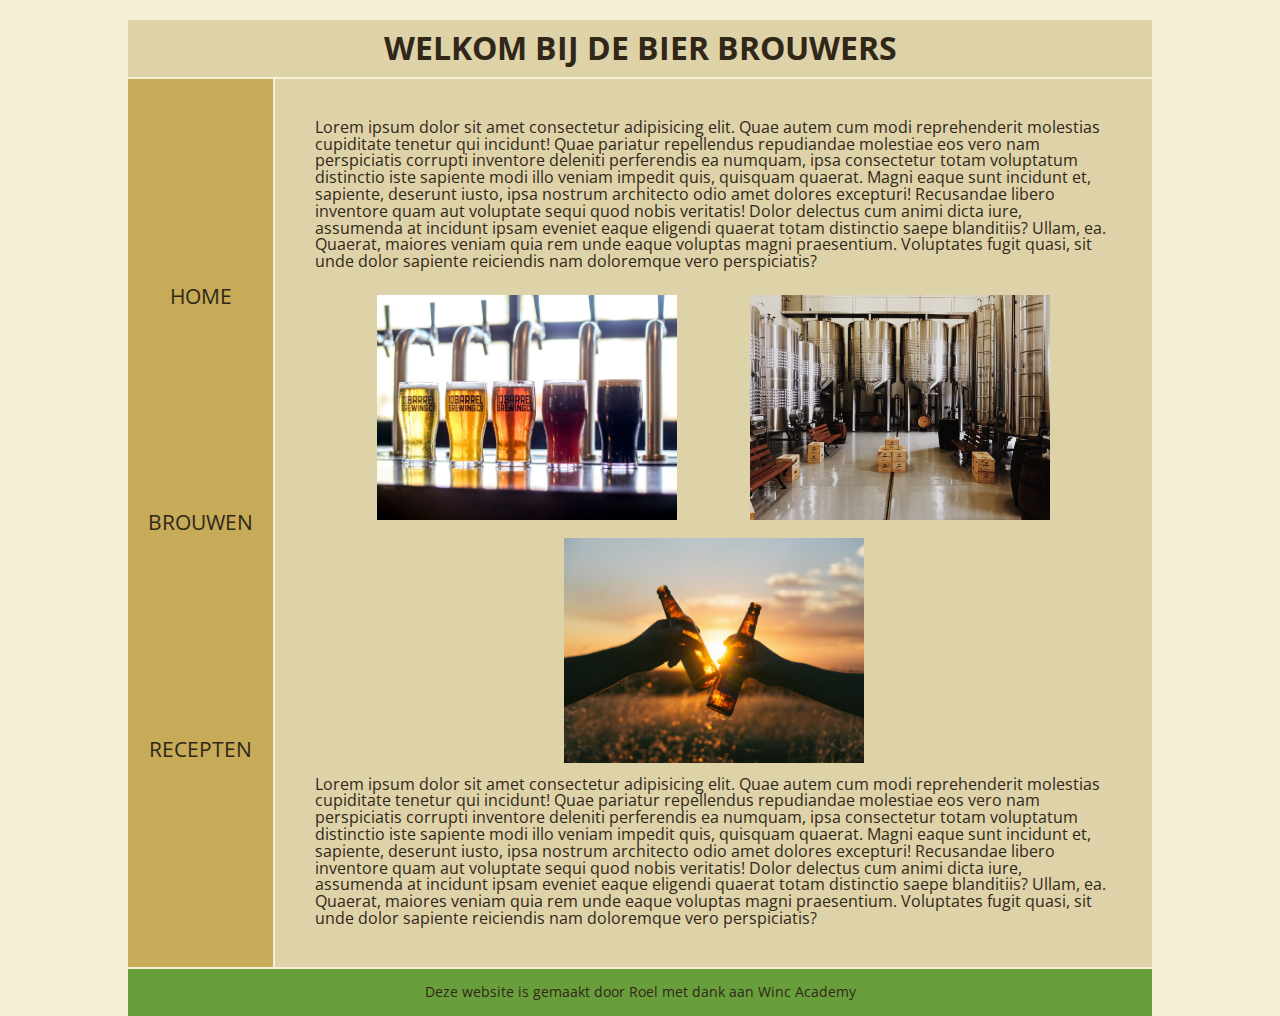
<file: hackathon/index.html>
<!DOCTYPE html>
<html>
  <head>
    <title>Bier Brouwen</title>
    <link
      href="https://fonts.googleapis.com/css?family=Open Sans Condensed:300"
      rel="stylesheet"
    />
    <link rel="stylesheet" type="text/css" href="css/styles.css" />
  </head>

  <body>
    <div class="container">
      <header>
        <div class="main_header"><h1>WELKOM BIJ DE BIER BROUWERS</h1></div>
      </header>
      <nav>
        <ul class="main_nav">
          <li><a href="index.html">HOME</a></li>
          <li><a href="brouwen.html">BROUWEN</a></li>
          <li><a href="recepten.html">RECEPTEN</a></li>
        </ul>
      </nav>
      <main>
        <section>
          <div class="section_wrapper">
            <p>
              Lorem ipsum dolor sit amet consectetur adipisicing elit. Quae
              autem cum modi reprehenderit molestias cupiditate tenetur qui
              incidunt! Quae pariatur repellendus repudiandae molestiae eos vero
              nam perspiciatis corrupti inventore deleniti perferendis ea
              numquam, ipsa consectetur totam voluptatum distinctio iste
              sapiente modi illo veniam impedit quis, quisquam quaerat. Magni
              eaque sunt incidunt et, sapiente, deserunt iusto, ipsa nostrum
              architecto odio amet dolores excepturi! Recusandae libero
              inventore quam aut voluptate sequi quod nobis veritatis! Dolor
              delectus cum animi dicta iure, assumenda at incidunt ipsam eveniet
              eaque eligendi quaerat totam distinctio saepe blanditiis? Ullam,
              ea. Quaerat, maiores veniam quia rem unde eaque voluptas magni
              praesentium. Voluptates fugit quasi, sit unde dolor sapiente
              reiciendis nam doloremque vero perspiciatis?
            </p>
            <div class="gallery">
              <div class="box1">
                <img src="images/5_bier.jpg" alt="" />
              </div>
              <div class="box2"><img src="images/brouwerij.jpg" alt="" /></div>
              <div class="box3">
                <img src="images/proost.jpg" alt="" />
              </div>
            </div>
            <p>
              Lorem ipsum dolor sit amet consectetur adipisicing elit. Quae
              autem cum modi reprehenderit molestias cupiditate tenetur qui
              incidunt! Quae pariatur repellendus repudiandae molestiae eos vero
              nam perspiciatis corrupti inventore deleniti perferendis ea
              numquam, ipsa consectetur totam voluptatum distinctio iste
              sapiente modi illo veniam impedit quis, quisquam quaerat. Magni
              eaque sunt incidunt et, sapiente, deserunt iusto, ipsa nostrum
              architecto odio amet dolores excepturi! Recusandae libero
              inventore quam aut voluptate sequi quod nobis veritatis! Dolor
              delectus cum animi dicta iure, assumenda at incidunt ipsam eveniet
              eaque eligendi quaerat totam distinctio saepe blanditiis? Ullam,
              ea. Quaerat, maiores veniam quia rem unde eaque voluptas magni
              praesentium. Voluptates fugit quasi, sit unde dolor sapiente
              reiciendis nam doloremque vero perspiciatis?
            </p>
          </div>
        </section>
      </main>
      <footer>
        <div class="main_footer">
          Deze website is gemaakt door Roel met dank aan Winc Academy
        </div>
      </footer>
    </div>
  </body>
</html>
</file>
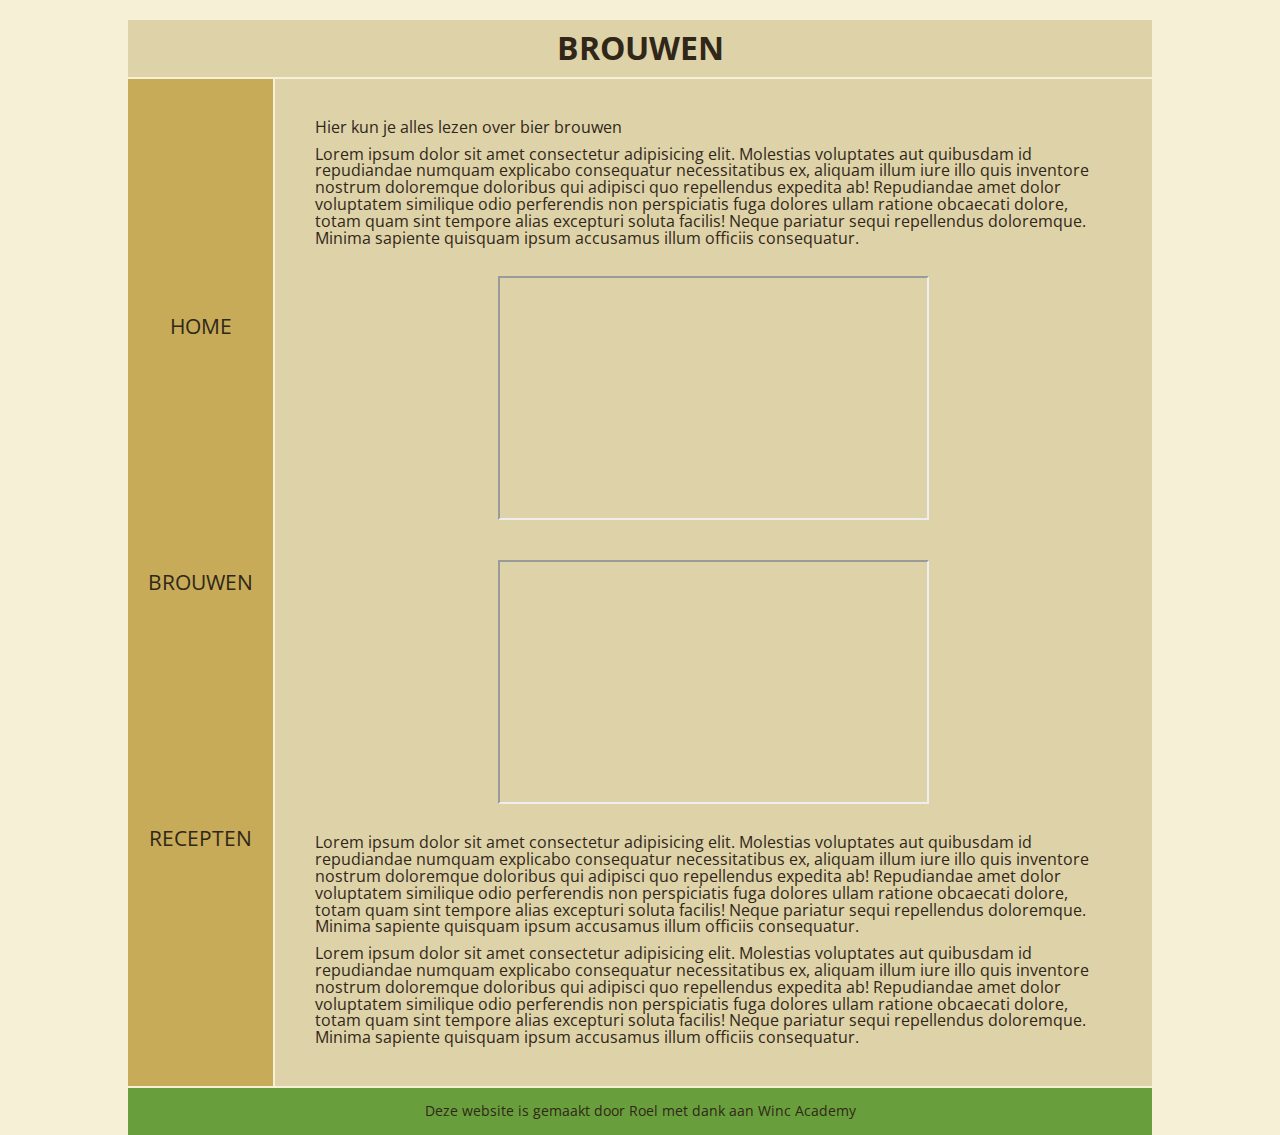
<file: hackathon/brouwen.html>
<!DOCTYPE html>
<html>
  <head>
    <title>Bier Brouwen</title>
    <link
      href="https://fonts.googleapis.com/css?family=Open Sans Condensed:300"
      rel="stylesheet"
    />
    <link rel="stylesheet" type="text/css" href="css/styles.css" />
  </head>

  <body>
    <div class="container">
      <header>
        <div class="main_header"><h1>BROUWEN</h1></div>
      </header>
      <nav>
        <ul class="main_nav">
          <li><a href="index.html">HOME</a></li>
          <li><a href="brouwen.html">BROUWEN</a></li>
          <li><a href="recepten.html">RECEPTEN</a></li>
        </ul>
      </nav>
      <main>
        <section>
          <p>Hier kun je alles lezen over bier brouwen</p>
          <p>
            Lorem ipsum dolor sit amet consectetur adipisicing elit. Molestias
            voluptates aut quibusdam id repudiandae numquam explicabo
            consequatur necessitatibus ex, aliquam illum iure illo quis
            inventore nostrum doloremque doloribus qui adipisci quo repellendus
            expedita ab! Repudiandae amet dolor voluptatem similique odio
            perferendis non perspiciatis fuga dolores ullam ratione obcaecati
            dolore, totam quam sint tempore alias excepturi soluta facilis!
            Neque pariatur sequi repellendus doloremque. Minima sapiente
            quisquam ipsum accusamus illum officiis consequatur.
          </p>
          <div class="video_box">
            <iframe
              class="video"
              width="427"
              height="240"
              src="https://www.youtube.com/embed/Vo5dypGiFjM"
            >
            </iframe>
            <iframe
              class="video"
              width="427"
              height="240"
              src="https://www.youtube.com/embed/vGz6SPjuGNs"
            >
            </iframe>
          </div>
          <p>
            Lorem ipsum dolor sit amet consectetur adipisicing elit. Molestias
            voluptates aut quibusdam id repudiandae numquam explicabo
            consequatur necessitatibus ex, aliquam illum iure illo quis
            inventore nostrum doloremque doloribus qui adipisci quo repellendus
            expedita ab! Repudiandae amet dolor voluptatem similique odio
            perferendis non perspiciatis fuga dolores ullam ratione obcaecati
            dolore, totam quam sint tempore alias excepturi soluta facilis!
            Neque pariatur sequi repellendus doloremque. Minima sapiente
            quisquam ipsum accusamus illum officiis consequatur.
          </p>
          <p>
            Lorem ipsum dolor sit amet consectetur adipisicing elit. Molestias
            voluptates aut quibusdam id repudiandae numquam explicabo
            consequatur necessitatibus ex, aliquam illum iure illo quis
            inventore nostrum doloremque doloribus qui adipisci quo repellendus
            expedita ab! Repudiandae amet dolor voluptatem similique odio
            perferendis non perspiciatis fuga dolores ullam ratione obcaecati
            dolore, totam quam sint tempore alias excepturi soluta facilis!
            Neque pariatur sequi repellendus doloremque. Minima sapiente
            quisquam ipsum accusamus illum officiis consequatur.
          </p>
        </section>
      </main>
      <footer>
        <div class="main_footer">
          Deze website is gemaakt door Roel met dank aan Winc Academy
        </div>
      </footer>
    </div>
  </body>
</html>
</file>
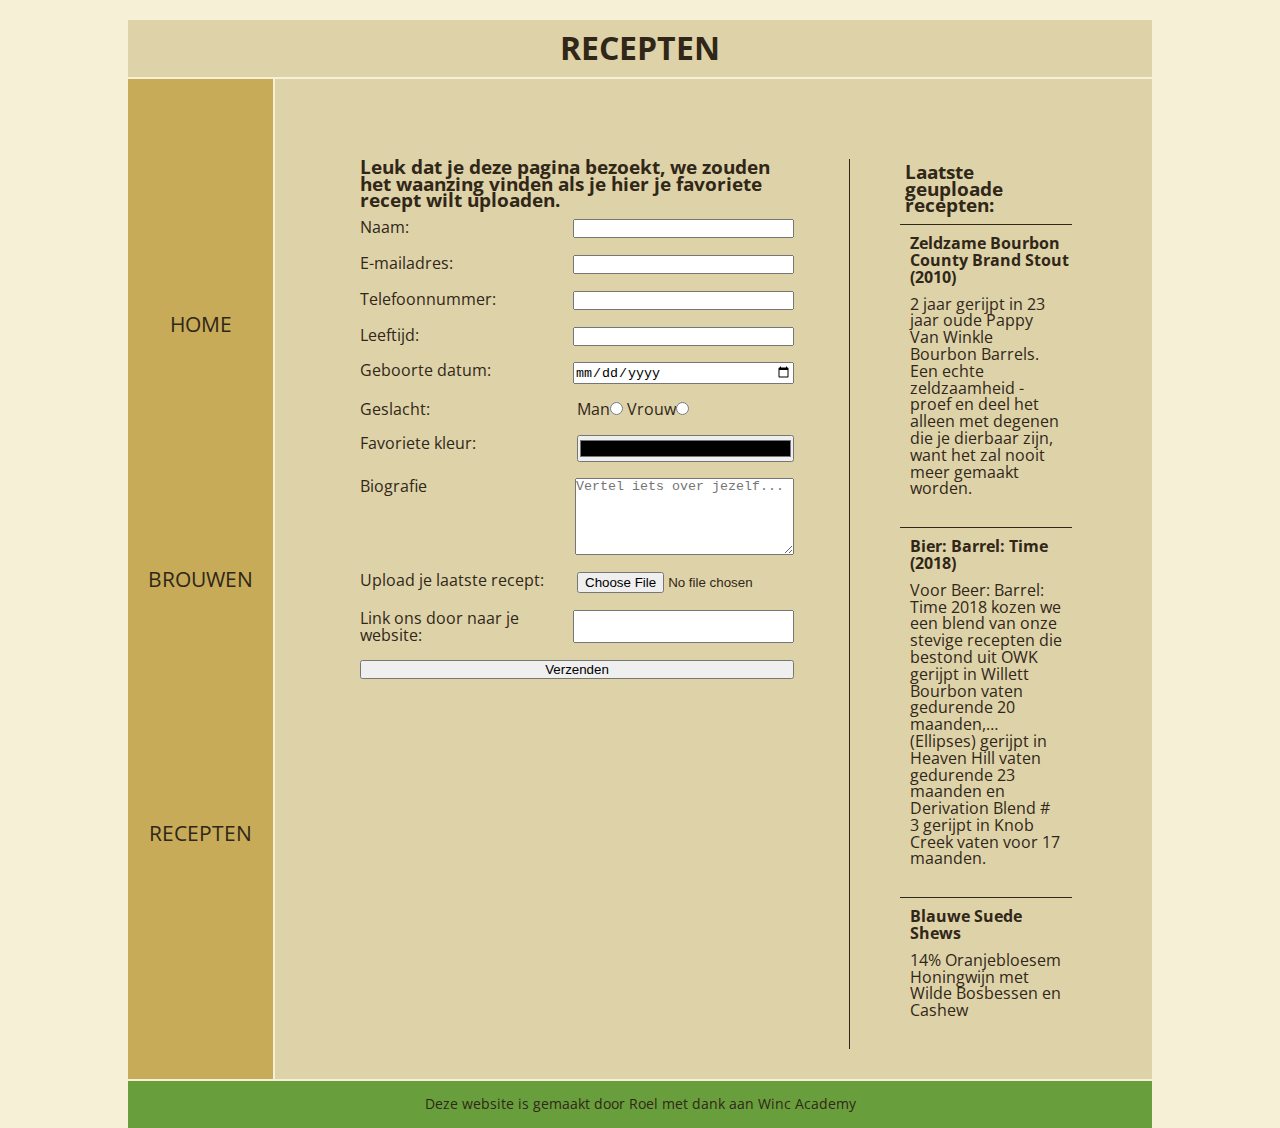
<file: hackathon/recepten.html>
<!DOCTYPE html>
<html>
  <head>
    <title>Bier Brouwen</title>
    <link
      href="https://fonts.googleapis.com/css?family=Open Sans Condensed:300"
      rel="stylesheet"
    />
    <link rel="stylesheet" type="text/css" href="css/styles.css" />
  </head>

  <body>
    <div class="container">
      <header>
        <div class="main_header"><h1>RECEPTEN</h1></div>
      </header>
      <nav>
        <ul class="main_nav">
          <li><a href="index.html">HOME</a></li>
          <li><a href="brouwen.html">BROUWEN</a></li>
          <li><a href="recepten.html">RECEPTEN</a></li>
        </ul>
      </nav>
      <main>
        <section>
          <div class="recipe">
            <h3>
              Leuk dat je deze pagina bezoekt, we zouden het waanzing vinden als
              je hier je favoriete recept wilt uploaden.
            </h3>
            <form name="recipe_form" method="POST" data-netlify="true">
              <label class="label" for="name">Naam:</label>
              <input class="input" type="text" name="name" /><br />
              <label class="label" for="email">E-mailadres:</label>
              <input class="input" type="email" name="email" /><br />
              <label class="label" for="tel">Telefoonnummer:</label>
              <input class="input" type="tel" name="tel" /><br />
              <label class="label" for="age">Leeftijd:</label>
              <input class="input" type="number" name="age" /><br />
              <label class="label" for="birth_date">Geboorte datum:</label>
              <input class="input" type="date" name="birth_date" /><br />
              <label class="label" for="geslacht">Geslacht:</label>
              <div class="input">
                Man<input type="radio" name="gender" value="male" /> Vrouw<input
                  type="radio"
                  name="gender"
                  value="female"
                />
              </div>
              <label class="label" for="color">Favoriete kleur:</label>
              <input class="input" type="color" name="color" /><br />
              <label class="label" for="bio">Biografie</label>
              <textarea
                class="input"
                name="bio"
                cols="30"
                rows="5"
                placeholder="Vertel iets over jezelf..."
              ></textarea
              ><br />
              <label class="label" for="recipe"
                >Upload je laatste recept:</label
              >
              <input class="input" type="file" name="recipe" /><br />
              <label class="label" for="website"
                >Link ons door naar je website:</label
              >
              <input class="input" type="url" name="website" /><br />
              <input
                class="submit"
                type="submit"
                name="submit"
                value="Verzenden"
              />
            </form>
          </div>
        </section>
        <aside>
          <div class="aside">
            <h3>Laatste geuploade recepten:</h3>
            <article>
              <a href="#"
                ><h4>Zeldzame Bourbon County Brand Stout (2010)</h4></a
              >
              <p>
                2 jaar gerijpt in 23 jaar oude Pappy Van Winkle Bourbon Barrels.
                Een echte zeldzaamheid - proef en deel het alleen met degenen
                die je dierbaar zijn, want het zal nooit meer gemaakt worden.
              </p>
            </article>
            <a href=""></a>
            <article>
              <a href="#"><h4>Bier: Barrel: Time (2018)</h4></a>
              <p>
                Voor Beer: Barrel: Time 2018 kozen we een blend van onze stevige
                recepten die bestond uit OWK gerijpt in Willett Bourbon vaten
                gedurende 20 maanden,… (Ellipses) gerijpt in Heaven Hill vaten
                gedurende 23 maanden en Derivation Blend # 3 gerijpt in Knob
                Creek vaten voor 17 maanden.
              </p>
            </article>
            <article>
              <a href="#"><h4>Blauwe Suede Shews</h4></a>
              <p>14% Oranjebloesem Honingwijn met Wilde Bosbessen en Cashew</p>
            </article>
          </div>
        </aside>
      </main>
      <footer>
        <div class="main_footer">
          Deze website is gemaakt door Roel met dank aan Winc Academy
        </div>
      </footer>
    </div>
  </body>
</html>
</file>
<file: hackathon/css/styles.css>
/*--------------------------------------------- OVERALL ---------------------------------------------*/

* {
  margin: 0px;
  padding: 0px;
}

body {
  color: #302718;
  background-color: #f5f0d6;
  font-family: "Open Sans Condensed";
  font-size: 1em;
  line-height: 105%;
}
h1 {
  padding: 20px;
}
h3 {
  margin: 5px;
}
p {
  margin: 10px;
}

.container {
  display: grid;
  height: 100vh;
  grid-gap: 2px;
  grid-template-areas:
    "h h h h h h h h h h h h"
    "n n n n n n n n n n n n"
    "m m m m m m m m m m m m"
    "m m m m m m m m m m m m"
    "m m m m m m m m m m m m"
    "m m m m m m m m m m m m"
    "m m m m m m m m m m m m"
    "m m m m m m m m m m m m"
    "m m m m m m m m m m m m"
    "m m m m m m m m m m m m"
    "m m m m m m m m m m m m"
    "f f f f f f f f f f f f";
}

/*--------------------------------------------- PHONE - HEADER ---------------------------------------------*/

.container > header {
  background-color: #ded2a8;
  grid-area: h;
}

.main_header {
  display: flex;
  width: 100%;
  height: 100%;
  min-height: min-content;
  justify-content: center;
  align-items: center;
}

/*--------------------------------------------- PHONE - NAVIGATION ---------------------------------------------*/

.container > nav {
  background-color: #c7ab59;
  grid-area: n;
}

.main_nav {
  width: 100%;
  height: 100%;
  display: flex;
  justify-content: space-evenly;
  align-items: center;
  font-size: 1.3em;
}
.main_nav li {
  list-style: none;
  padding: 10px;
}

a {
  color: #302718;
  text-decoration: none;
}
a:hover {
  color: white;
  text-decoration: underline;
  font-weight: bolder;
}

/*--------------------------------------------- PHONE - MAIN SECTION ---------------------------------------------*/

.container > main {
  background-color: #ded2a8;
  grid-area: m;
}

img {
  width: 300px;
  height: 225px;
  padding-top: 15px;
}

.gallery {
  display: flex;
  width: 100%;
  height: 100%;
  flex-flow: row wrap;
  justify-content: space-evenly;
}

.video_box {
  display: flex;
  flex-flow: row wrap;
  justify-content: space-evenly;
}

.video {
  margin: 20px auto;
}
article {
  margin: 10px 0px;
  padding: 10px 0px;
  border-top: 1px solid #302718;
}
article > a > h4 {
  padding-left: 10px;
}

/*--------------------------------------------- PHONE - FOOTER ---------------------------------------------*/

.container > footer {
  background-color: #699e3c;
  grid-area: f;
  padding: 15px;
}

.main_footer {
  display: flex;
  width: 100%;
  height: 100%;
  justify-content: center;
  align-items: center;
  font-size: 0.875em;
}

/*--------------------------------------------- TABLET ---------------------------------------------*/

@media (min-width: 768px) {
  body {
    width: 80%;
    margin: 20px auto 0px;
    font-size: 1em;
  }
  .container {
    display: grid;
    height: 100vh;
    grid-template-areas:
      "h h h h h h h h h h h h"
      "n m m m m m m m m m m m"
      "n m m m m m m m m m m m"
      "n m m m m m m m m m m m"
      "n m m m m m m m m m m m"
      "n m m m m m m m m m m m"
      "n m m m m m m m m m m m"
      "n m m m m m m m m m m m"
      "n m m m m m m m m m m m"
      "n m m m m m m m m m m m"
      "n m m m m m m m m m m m"
      "f f f f f f f f f f f f";
    grid-gap: 2px;
  }

  /*--------------------------------------------- TABLET - HEADER ---------------------------------------------*/

  .container > header {
    grid-area: h;
  }

  /*--------------------------------------------- DESKTOP - NAVIGATION ---------------------------------------------*/

  .container > nav {
    grid-area: n;
  }

  .main_nav {
    width: 100%;
    height: 100%;
    display: flex;
    flex-flow: column wrap;
    font-size: 1.3em;
  }

  .main_nav li {
    padding: 0px 20px;
  }

  /*--------------------------------------------- DESKTOP - MAIN SECTION ---------------------------------------------*/

  .container > main {
    grid-area: m;
    padding: 30px;
  }

  /*--------------------------------------------- DESKTOP - ASIDE ---------------------------------------------*/

  .container > aside {
    background-color: #ded2a8;
    grid-area: s;
  }

  /*--------------------------------------------- DESKTOP - FOOTER ---------------------------------------------*/

  .container > footer {
    grid-area: f;
  }
}

/*--------------------------------------------- CONTACT ---------------------------------------------*/

.recipe {
  margin: 50px;
}
.recipe > p {
  grid-column: 1 / -1;
  margin: 5px;
}
form {
  display: grid;
  grid-template-columns: 1fr 1fr;
  padding: 5px;
}

.label {
  grid-column-start: 1;
  width: 100%;
}

.input {
  grid-column-end: -1;
  justify-self: right;
  width: 100%;
}
.input > input {
  margin-bottom: 20px;
}
.submit {
  grid-column: 1 / -1;
}
.aside {
  margin: 0px 50px;
}

.aside > p {
  margin: 5px;
}
/*--------------------------------------------- DESKTOP ---------------------------------------------*/

@media (min-width: 1024px) {
  body {
    width: 80%;
    margin: 20px auto 0px;
    font-size: 1em;
  }
  .container {
    display: grid;
    height: 100vh;
    grid-template-areas:
      "h h h h h h h h h h h h"
      "n m m m m m m m m m m m"
      "n m m m m m m m m m m m"
      "n m m m m m m m m m m m"
      "n m m m m m m m m m m m"
      "n m m m m m m m m m m m"
      "n m m m m m m m m m m m"
      "n m m m m m m m m m m m"
      "n m m m m m m m m m m m"
      "n m m m m m m m m m m m"
      "n m m m m m m m m m m m"
      "f f f f f f f f f f f f";
    grid-gap: 2px;
  }
  main {
    display: flex;
    justify-items: center;
  }
  section {
    flex: 2;
  }
  aside {
    flex: 1;
    margin-top: 50px;
    border-left: 1px solid #302718;
  }
}
</file>
